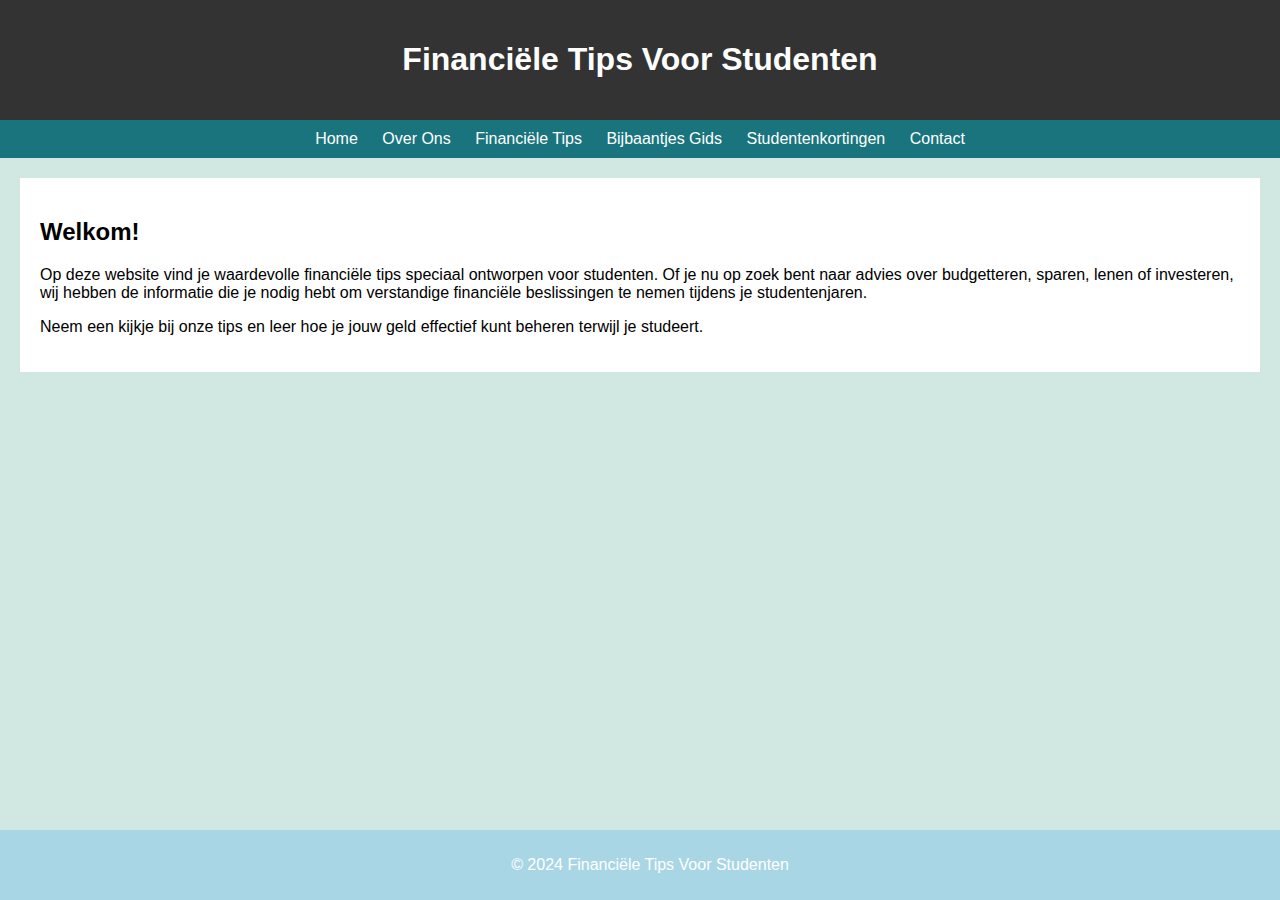
<file: index.html>
<!DOCTYPE html>
<html lang="nl">
<head>
    <meta charset="UTF-8">
    <meta name="viewport" content="width=device-width, initial-scale=1.0">
    <title>Financiële Tips Voor Studenten</title>
    <link rel="stylesheet" type="text/css" href="style.css">
</head>
<body>
    <header>
        <h1>Financiële Tips Voor Studenten</h1>
    </header>
    <nav>
        <a href="index.html">Home</a>
        <a href="overOns.html">Over Ons</a>
        <a href="finTips.html">Financiële Tips</a>
        <a href="bijbaanGids.html">Bijbaantjes Gids</a>
        <a href="studentkorting.html">Studentenkortingen</a>
        <a href="contact.html">Contact</a>
    </nav>
    <section>
        <h2>Welkom!</h2>
        <p>Op deze website vind je waardevolle financiële tips speciaal ontworpen voor studenten. Of je nu op zoek bent naar advies over budgetteren, sparen, lenen of investeren, wij hebben de informatie die je nodig hebt om verstandige financiële beslissingen te nemen tijdens je studentenjaren.</p>
        <p>Neem een kijkje bij onze tips en leer hoe je jouw geld effectief kunt beheren terwijl je studeert.</p>
    </section>
    <footer>
        <p>&copy; 2024 Financiële Tips Voor Studenten</p>
    </footer>
</body>
</html>
</file>
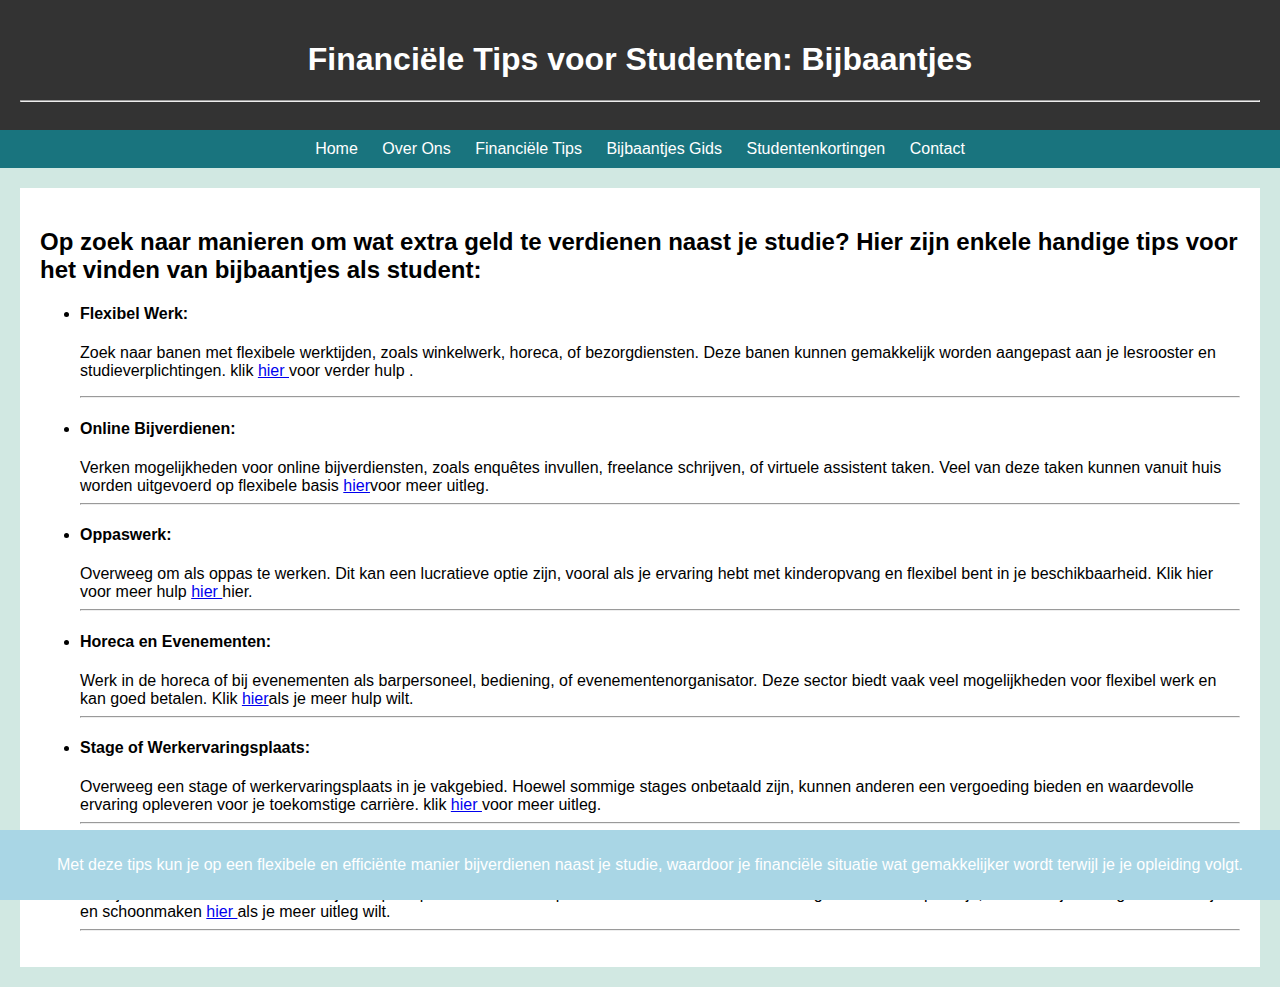
<file: bijbaanGids.html>
<!DOCTYPE html>
<html lang="nl">
<head>
    <meta charset="UTF-8">
    <meta name="viewport" content="width=device-width, initial-scale=1.0">
    <title>Financiële Tips Voor Studenten</title>
    <link rel="stylesheet" type="text/css" href="style.css">
</head>

<body>
    <header>
        <h1>Financiële Tips voor Studenten: Bijbaantjes</h1>
        <hr>
    </header>
    <nav> 
        <a href="index.html">Home</a>
        <a href="overOns.html">Over Ons</a>
        <a href="finTips.html">Financiële Tips</a>
        <a href="bijbaanGids.html">Bijbaantjes Gids</a>
        <a href="studentkorting.html">Studentenkortingen</a>
        <a href="contact.html">Contact</a>
    </nav>
    <section id="tips">
        <h2>Op zoek naar manieren om wat extra geld te verdienen naast je studie? Hier zijn enkele handige tips voor het vinden van bijbaantjes als student:</h2>
        <ul>
            <li><h4>Flexibel Werk:</h4><p> Zoek naar banen met flexibele werktijden, zoals winkelwerk, horeca, of bezorgdiensten. Deze banen kunnen gemakkelijk worden aangepast aan je lesrooster en studieverplichtingen. klik <a href = "https://www.nibud.nl/onderwerpen/kinderen-en-jongeren/financiele-opvoeding">hier </a> voor verder hulp .</p></li>
            <hr>
            
            <li><h4>Online Bijverdienen:</h4> Verken mogelijkheden voor online bijverdiensten, zoals enquêtes invullen, freelance schrijven, of virtuele assistent taken. Veel van deze taken kunnen vanuit huis worden uitgevoerd op flexibele basis <a href="https://www.nibud.nl/onderwerpen/kinderen-en-jongeren/financiele-opv">hier</a>voor meer uitleg.

            </li>
            <hr>
            <li><h4>Oppaswerk:</h4> Overweeg om als oppas te werken. Dit kan een lucratieve optie zijn, vooral als je ervaring hebt met kinderopvang en flexibel bent in je beschikbaarheid. Klik hier voor meer hulp 
            <a href = "(https://www.nibud.nl/onderwerpen/kinderen-en-jongeren/financiele-opvoeding">hier </a> hier.</li>
            <hr>
            <li><h4>Horeca en Evenementen: </h4>Werk in de horeca of bij evenementen als barpersoneel, bediening, of evenementenorganisator. Deze sector biedt vaak veel mogelijkheden voor flexibel werk en kan goed betalen. Klik <a href =  "(https://www.nibud.nl/onderwerpen/kinderen-en-jongeren/financiele-opvoeding"> hier</a>als je meer hulp wilt.</li>
            <hr>
            <li><h4>Stage of Werkervaringsplaats:</h4> Overweeg een stage of werkervaringsplaats in je vakgebied. Hoewel sommige stages onbetaald zijn, kunnen anderen een vergoeding bieden en waardevolle ervaring opleveren voor je toekomstige carrière. klik <a href = "(https://www.studijob.nl/blog/heb-jij-je-financien-op-orde-5-zaken-om-rekening-mee-te-houden-in-je-werk">hier </a>voor meer uitleg.</li>
            <hr>
            <li><h4>Hulp bij Huishouden:</h4> Bied je diensten aan als huishoudelijke hulp via platforms zoals Hulpstudent.nl. Dit kan een flexibele en goedbetaalde optie zijn, vooral als je handig bent in klusjes en schoonmaken <a href = "(https://gathering.tweakers.net/forum/list_messages/1266513">hier </a> als je meer uitleg wilt.</li>
            <hr>
        </ul>
    </section>
    
    <footer>
        <p>Met deze tips kun je op een flexibele en efficiënte manier bijverdienen naast je studie, waardoor je financiële situatie wat gemakkelijker wordt terwijl je je opleiding volgt.</p>
    </footer>
</body>
</html>
</file>
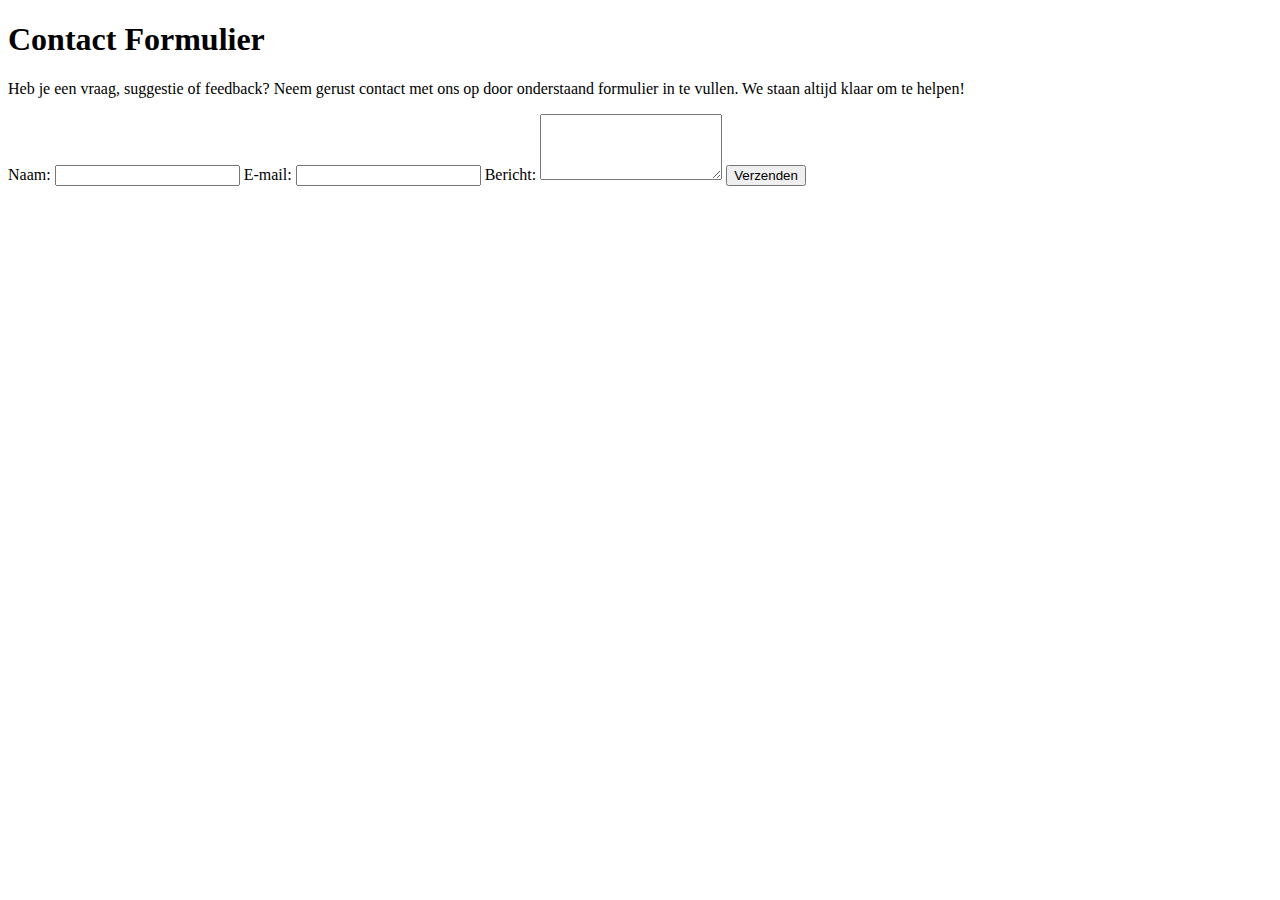
<file: contact.html>
<!DOCTYPE html>
<html lang="nl">
<head>
    <meta charset="UTF-8">
    <meta name="viewport" content="width=device-width, initial-scale=1.0">
    <title>Contact Formulier</title>
</head>
<body>

<header>
    <h1>Contact Formulier</h1>
</header>

<div class="container">
    <p>Heb je een vraag, suggestie of feedback? Neem gerust contact met ons op door onderstaand formulier in te vullen. We staan altijd klaar om te helpen!</p>

    <form action="#" method="post">
        <label for="name">Naam:</label>
        <input type="text" id="name" name="name" required>

        <label for="email">E-mail:</label>
        <input type="email" id="email" name="email" required>

        <label for="message">Bericht:</label>
        <textarea id="message" name="message" rows="4" required></textarea>

        <input type="submit" value="Verzenden">
    </form>
</div>
</body>
</html>
</file>
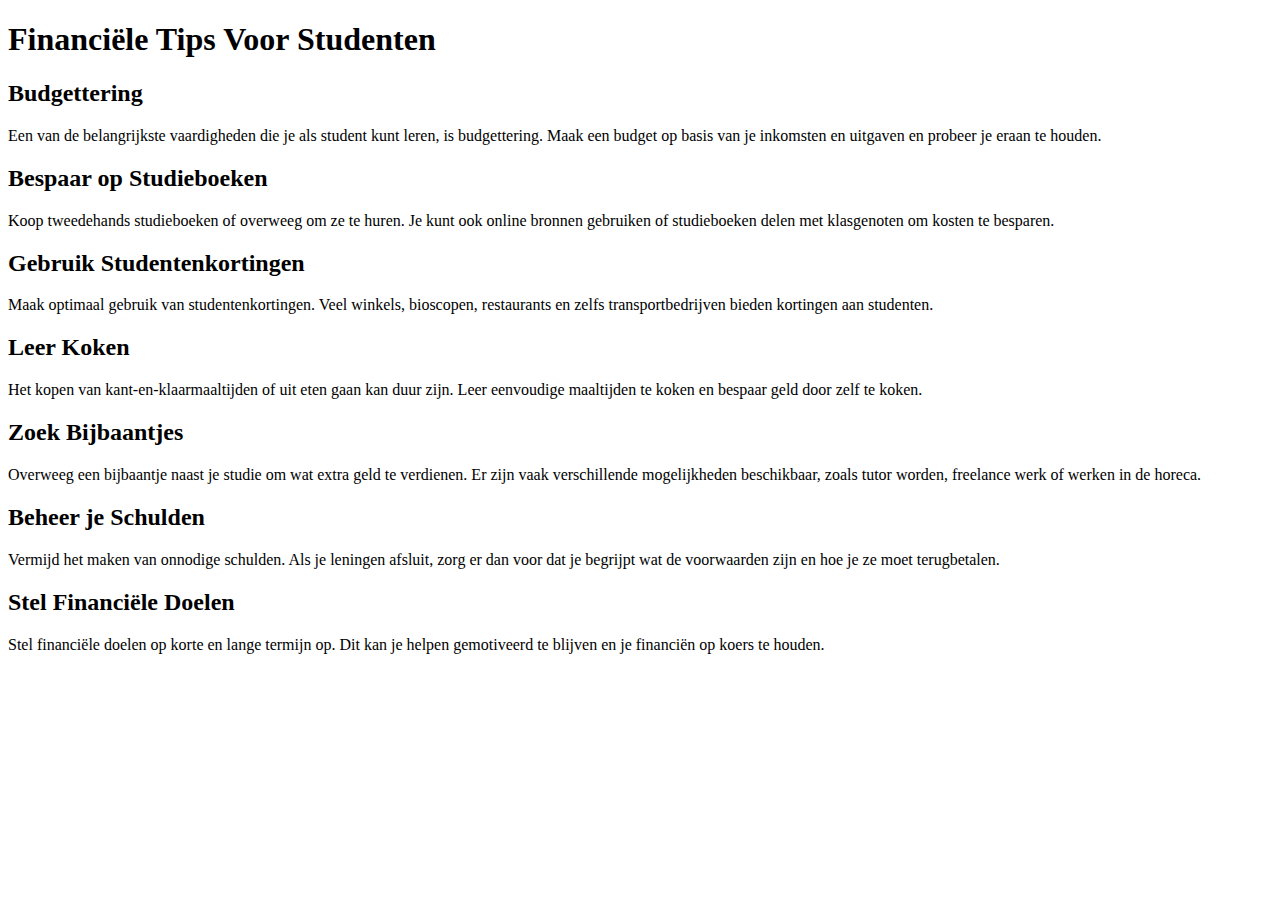
<file: finTips.htm>
<!DOCTYPE html>
<html lang="nl">
<head>
    <meta charset="UTF-8">
    <meta name="viewport" content="width=device-width, initial-scale=1.0">
    <title>Financiële Tips Voor Studenten</title>
</head>
<body>

<header>
    <h1>Financiële Tips Voor Studenten</h1>
</header>

<div class="container">
    <h2>Budgettering</h2>
    <p>Een van de belangrijkste vaardigheden die je als student kunt leren, is budgettering. Maak een budget op basis van je inkomsten en uitgaven en probeer je eraan te houden.</p>

    <h2>Bespaar op Studieboeken</h2>
    <p>Koop tweedehands studieboeken of overweeg om ze te huren. Je kunt ook online bronnen gebruiken of studieboeken delen met klasgenoten om kosten te besparen.</p>

    <h2>Gebruik Studentenkortingen</h2>
    <p>Maak optimaal gebruik van studentenkortingen. Veel winkels, bioscopen, restaurants en zelfs transportbedrijven bieden kortingen aan studenten.</p>

    <h2>Leer Koken</h2>
    <p>Het kopen van kant-en-klaarmaaltijden of uit eten gaan kan duur zijn. Leer eenvoudige maaltijden te koken en bespaar geld door zelf te koken.</p>

    <h2>Zoek Bijbaantjes</h2>
    <p>Overweeg een bijbaantje naast je studie om wat extra geld te verdienen. Er zijn vaak verschillende mogelijkheden beschikbaar, zoals tutor worden, freelance werk of werken in de horeca.</p>

    <h2>Beheer je Schulden</h2>
    <p>Vermijd het maken van onnodige schulden. Als je leningen afsluit, zorg er dan voor dat je begrijpt wat de voorwaarden zijn en hoe je ze moet terugbetalen.</p>

    <h2>Stel Financiële Doelen</h2>
    <p>Stel financiële doelen op korte en lange termijn op. Dit kan je helpen gemotiveerd te blijven en je financiën op koers te houden.</p>
</div>

</body>
</html>
</file>
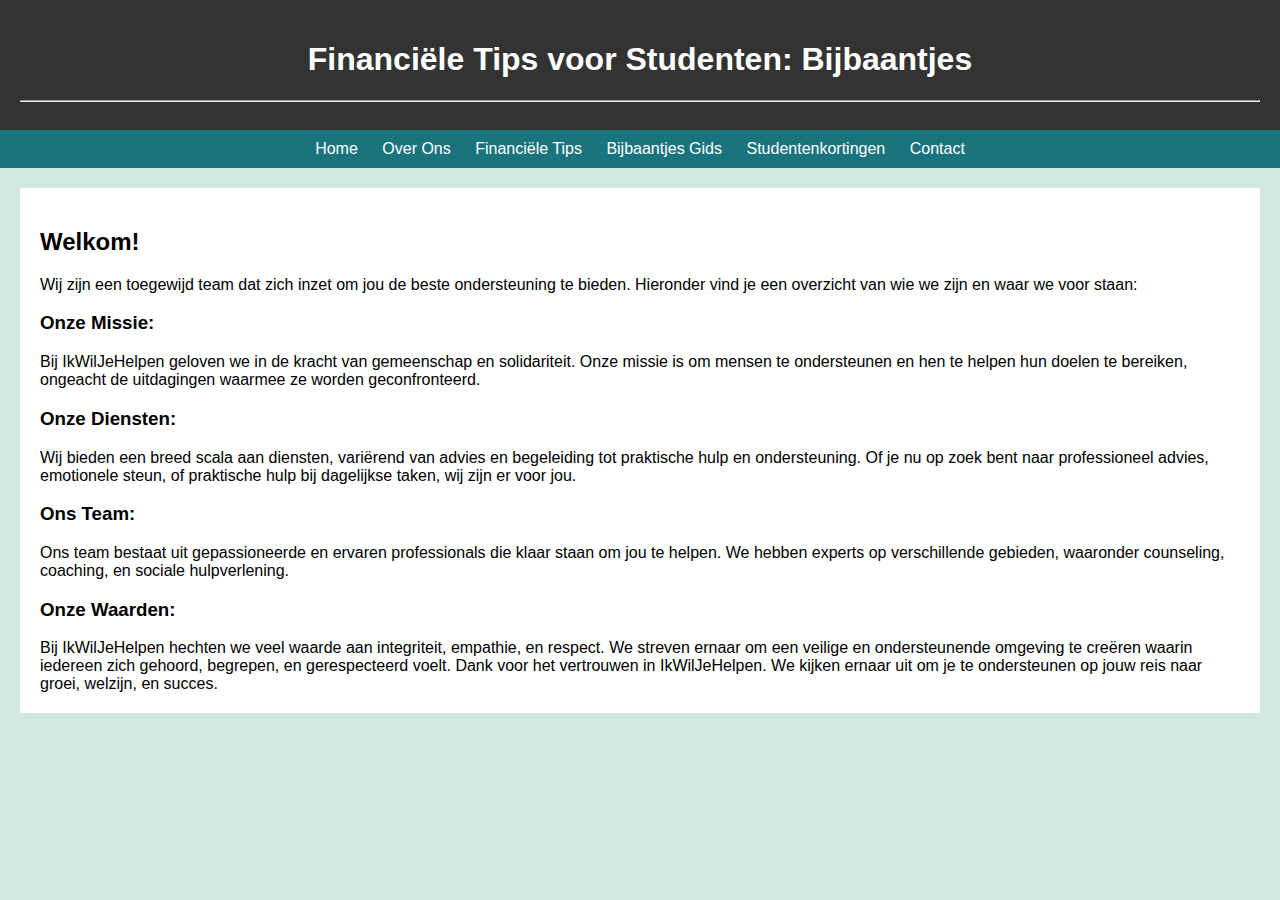
<file: overOns.html>
<html lang="nl">
<head>
    <meta charset="UTF-8">
    <meta name="viewport" content="width=device-width, initial-scale=1.0">
    <title>Financiële Tips Voor Studenten</title>
    <link rel="stylesheet" type="text/css" href="style.css">
</head>

<body>
    <header>
        <h1>Financiële Tips voor Studenten: Bijbaantjes</h1>
        <hr>
    </header>
    <nav> 
        <a href="index.html">Home</a>
        <a href="overOns.html">Over Ons</a>
        <a href="finTips.html">Financiële Tips</a>
        <a href="bijbaanGids.html">Bijbaantjes Gids</a>
        <a href="studentkorting.html">Studentenkortingen</a>
        <a href="contact.html">Contact</a>
    </nav>
 <section id="overOns">

<h2>Welkom!</h2>
<p> Wij zijn een toegewijd team dat zich inzet om jou de beste ondersteuning te bieden. Hieronder vind je een overzicht van wie we zijn en waar we voor staan:</p>

<h3>Onze Missie: </h3>Bij IkWilJeHelpen geloven we in de kracht van gemeenschap en solidariteit. Onze missie is om mensen te ondersteunen en hen te helpen hun doelen te bereiken, ongeacht de uitdagingen waarmee ze worden geconfronteerd.

<h3>Onze Diensten:</h3> Wij bieden een breed scala aan diensten, variërend van advies en begeleiding tot praktische hulp en ondersteuning. Of je nu op zoek bent naar professioneel advies, emotionele steun, of praktische hulp bij dagelijkse taken, wij zijn er voor jou.

<h3> Ons Team:</h3> Ons team bestaat uit gepassioneerde en ervaren professionals die klaar staan om jou te helpen. We hebben experts op verschillende gebieden, waaronder counseling, coaching, en sociale hulpverlening.

<h3>Onze Waarden:</h3> Bij IkWilJeHelpen hechten we veel waarde aan integriteit, empathie, en respect. We streven ernaar om een veilige en ondersteunende omgeving te creëren waarin iedereen zich gehoord, begrepen, en gerespecteerd voelt.
 

Dank voor het vertrouwen in IkWilJeHelpen. We kijken ernaar uit om je te ondersteunen op jouw reis naar groei, welzijn, en succes.   

</body>
</html>
</file>
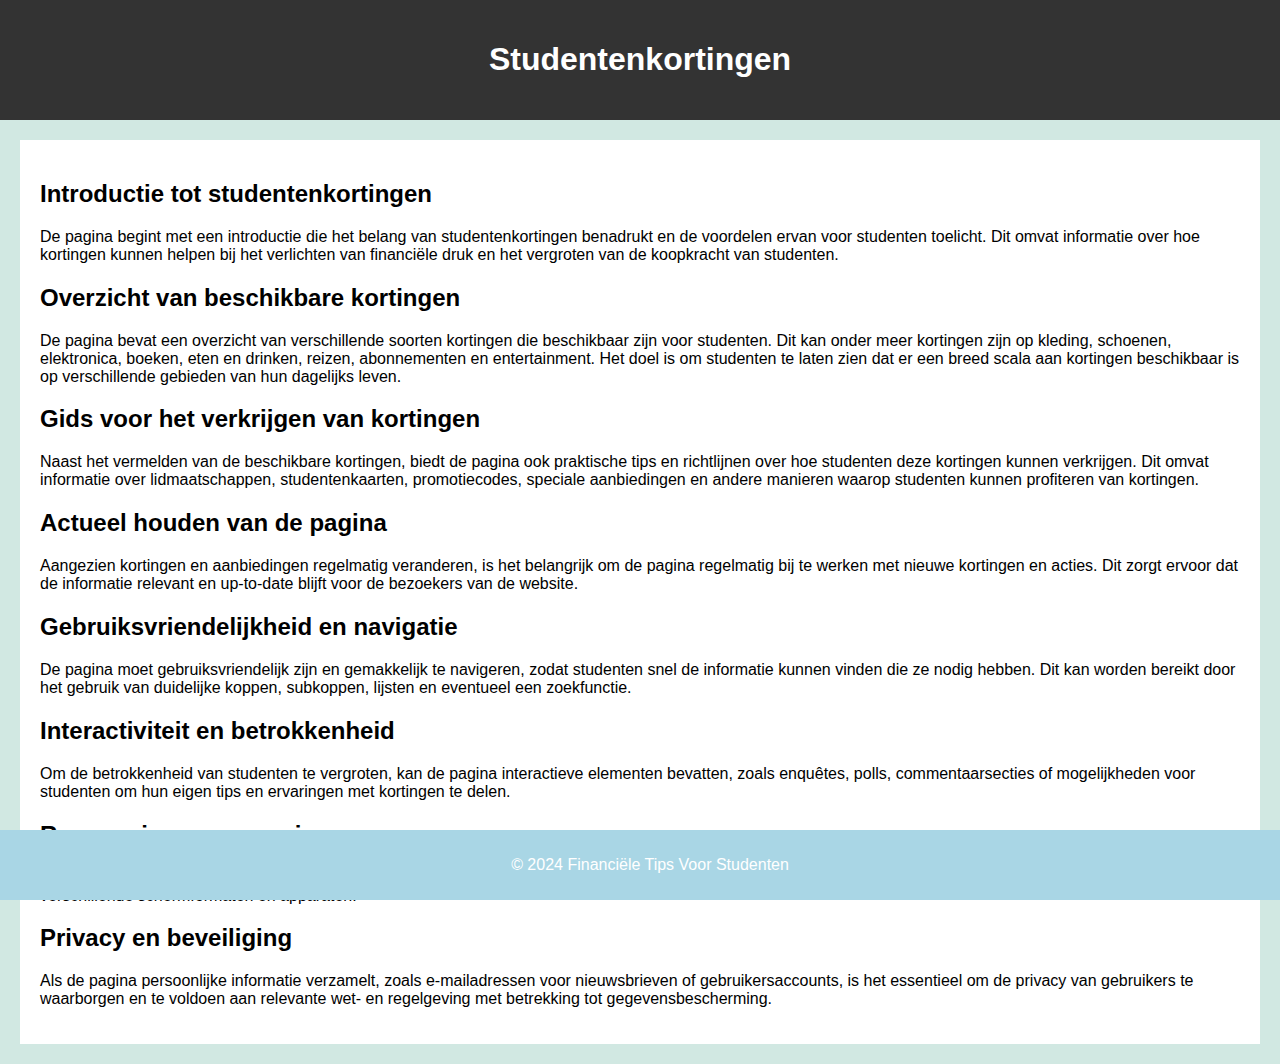
<file: studentkorting.html>
<!DOCTYPE html>
<html lang="nl">
<head>
    <meta charset="UTF-8">
    <meta name="viewport" content="width=device-width, initial-scale=1.0">
    <link rel="stylesheet" type="text/css" href="style.css">
    <title>Studentenkortingen - Financiële Tips Voor Studenten</title>
</head>
<body>
    <header>
        <h1>Studentenkortingen</h1>
    </header>
    <main>
         <section>
          
           <h2>Introductie tot studentenkortingen</h2>
            <p>De pagina begint met een introductie die het belang van studentenkortingen benadrukt en de voordelen ervan voor studenten toelicht. Dit omvat informatie over hoe kortingen kunnen helpen bij het verlichten van financiële druk en het vergroten van de koopkracht van studenten.</p>
            
            <h2>Overzicht van beschikbare kortingen</h2>
            <p>De pagina bevat een overzicht van verschillende soorten kortingen die beschikbaar zijn voor studenten. Dit kan onder meer kortingen zijn op kleding, schoenen, elektronica, boeken, eten en drinken, reizen, abonnementen en entertainment. Het doel is om studenten te laten zien dat er een breed scala aan kortingen beschikbaar is op verschillende gebieden van hun dagelijks leven.</p>
            
            <h2>Gids voor het verkrijgen van kortingen</h2>
            <p>Naast het vermelden van de beschikbare kortingen, biedt de pagina ook praktische tips en richtlijnen over hoe studenten deze kortingen kunnen verkrijgen. Dit omvat informatie over lidmaatschappen, studentenkaarten, promotiecodes, speciale aanbiedingen en andere manieren waarop studenten kunnen profiteren van kortingen.</p>
            
            <h2>Actueel houden van de pagina</h2>
            <p>Aangezien kortingen en aanbiedingen regelmatig veranderen, is het belangrijk om de pagina regelmatig bij te werken met nieuwe kortingen en acties. Dit zorgt ervoor dat de informatie relevant en up-to-date blijft voor de bezoekers van de website.</p>
            
            <h2>Gebruiksvriendelijkheid en navigatie</h2>
             <p>De pagina moet gebruiksvriendelijk zijn en gemakkelijk te navigeren, zodat studenten snel de informatie kunnen vinden die ze nodig hebben. Dit kan worden bereikt door het gebruik van duidelijke koppen, subkoppen, lijsten en eventueel een zoekfunctie.</p>

            <h2>Interactiviteit en betrokkenheid</h2>
            <p>Om de betrokkenheid van studenten te vergroten, kan de pagina interactieve elementen bevatten, zoals enquêtes, polls, commentaarsecties of mogelijkheden voor studenten om hun eigen tips en ervaringen met kortingen te delen.</p>

            <h2>Responsieve vormgeving</h2>
            <p>Aangezien veel studenten toegang hebben tot websites via mobiele apparaten, is het belangrijk dat de pagina een responsief ontwerp heeft dat zich aanpast aan verschillende schermformaten en apparaten.</p>

            <h2>Privacy en beveiliging</h2>
            <p><p>Als de pagina persoonlijke informatie verzamelt, zoals e-mailadressen voor nieuwsbrieven of     gebruikersaccounts, is het essentieel om de privacy van gebruikers te waarborgen en te voldoen aan relevante wet- en regelgeving met betrekking tot gegevensbescherming.</p>
            
        </section>
    </main>
    <footer>
        <p>&copy; 2024 Financiële Tips Voor Studenten</p>
    </footer>
</body>
</html>
</file>
<file: style.css>
body {
    font-family: Arial, sans-serif;
    margin: 0;
    padding: 0;
    background-color: #D1E8E2;
}

header {
    background-color: #333;
    color: #fff;
    padding: 20px;
    text-align: center;
}

nav {
    background-color: #19747E;
    color: #fff;
    padding: 10px;
    text-align: center;
}

nav a {
    color: #fff;
    text-decoration: none;
    margin: 0 10px;
}

section {
    padding: 20px;
    margin: 20px;
    background-color: #fff;
}

footer {
    background-color: #A9D6E5;
    color: #fff;
    padding: 10px;
    text-align: center;
    position: fixed;
    bottom: 0;
    width: 100%;
}
</file>
